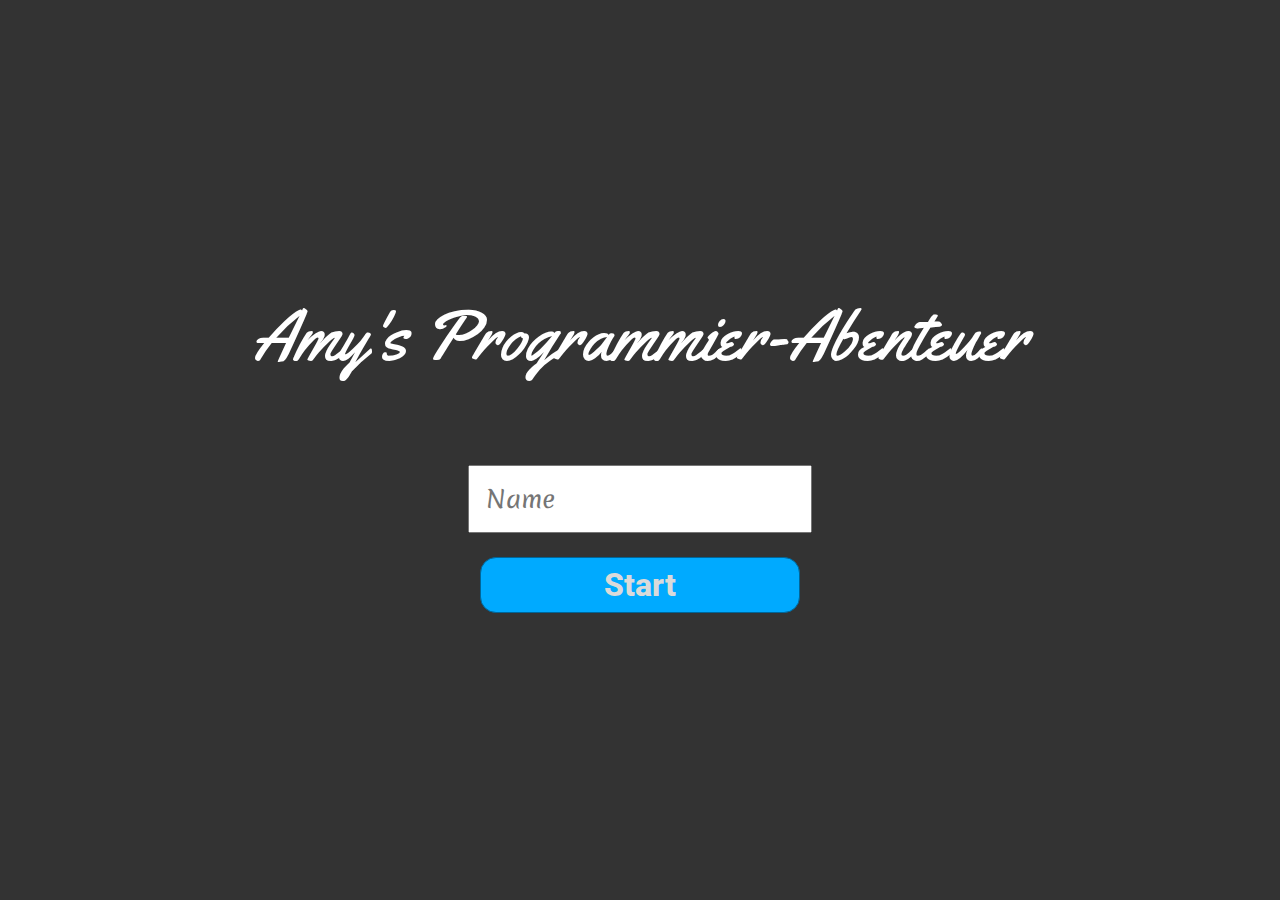
<file: index.html>
<!DOCTYPE html>
<html lang="en">
    <head>
        <meta charset="UTF-8">
        <meta name="viewport" content="viewport-fit=cover, width=device-width, initial-scale=1.0">
        <meta http-equiv="X-UA-Compatible" content="ie=edge">
        <link rel="preconnect" href="https://fonts.googleapis.com">
        <link rel="preconnect" href="https://fonts.gstatic.com" crossorigin>
        <link href="https://fonts.googleapis.com/css2?family=Merienda&family=Roboto:ital,wght@0,100;0,300;0,400;0,500;0,700;0,900;1,100;1,300;1,400;1,500;1,700;1,900&family=Yellowtail&display=swap" rel="stylesheet">
        <link rel="stylesheet" href="styles.css">
        <script defer src="game.js"></script>
        <title>Text Adventure</title>
    </head>

    <body>
        <div class="main-container">
            <div id="start-container">
                <div class="game-title">Amy's Programmier-Abenteuer</div>
                <input id="name-field" type="text" placeholder="Name"/>
                <button id="start-button">Start</button>
            </div>
            
            <div id="game-container" style="display: none;">
                <img id="image" src="./img/image01.jpg">
                <div id="text">
                    HTML Text 
                </div>
                <div id="options-buttons" class="btn-grid">
                    <button class="btn">HTML Button01</button>
                    <button class="btn">HTML Button02</button>
                    <button class="btn">HTML Button03</button>
                    <button class="btn">HTML Button04</button>
                </div>
            </div>
        </div>
    </body>
</html>
</file>
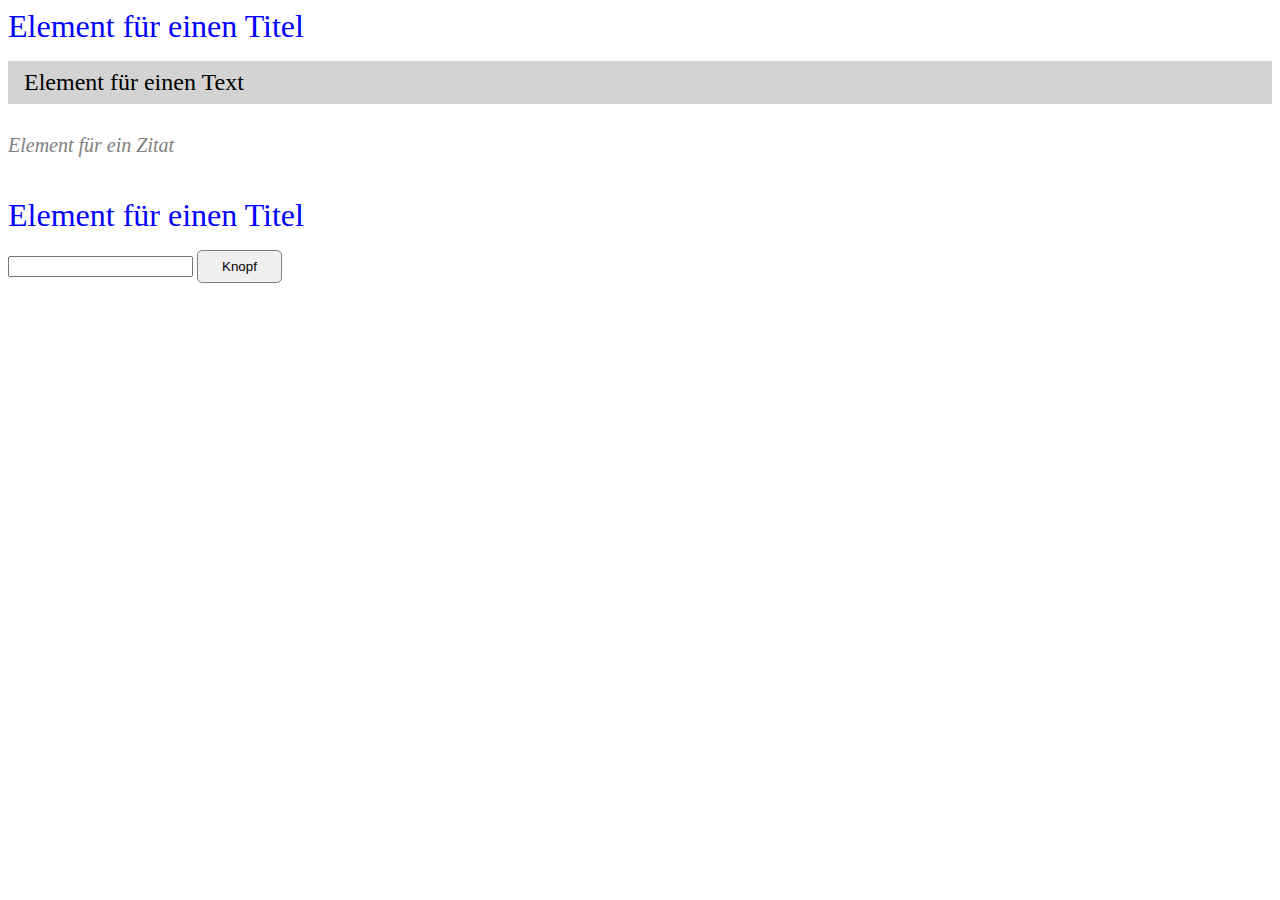
<file: 01_Basics/index.html>
<!DOCTYPE html>
<html>
    <head>
        <title>Mrs.Gillos Blumenparadies</title>
        <link rel="stylesheet" href="styles.css">
        <script src="game.js"></script>
    </head>
    <body>
        <div class="first-container">
           <div class="main-title">Element für einen Titel</div> 
           <div class="text">Element für einen Text</div>
           <div class="quote">Element für ein Zitat</div>
        </div>
        
        <div>
            <div class="main-title">Element für einen Titel</div>
            <input type="text">
            <button class="button">Knopf</button>
        </div>
      
    </body>
</html>
</file>
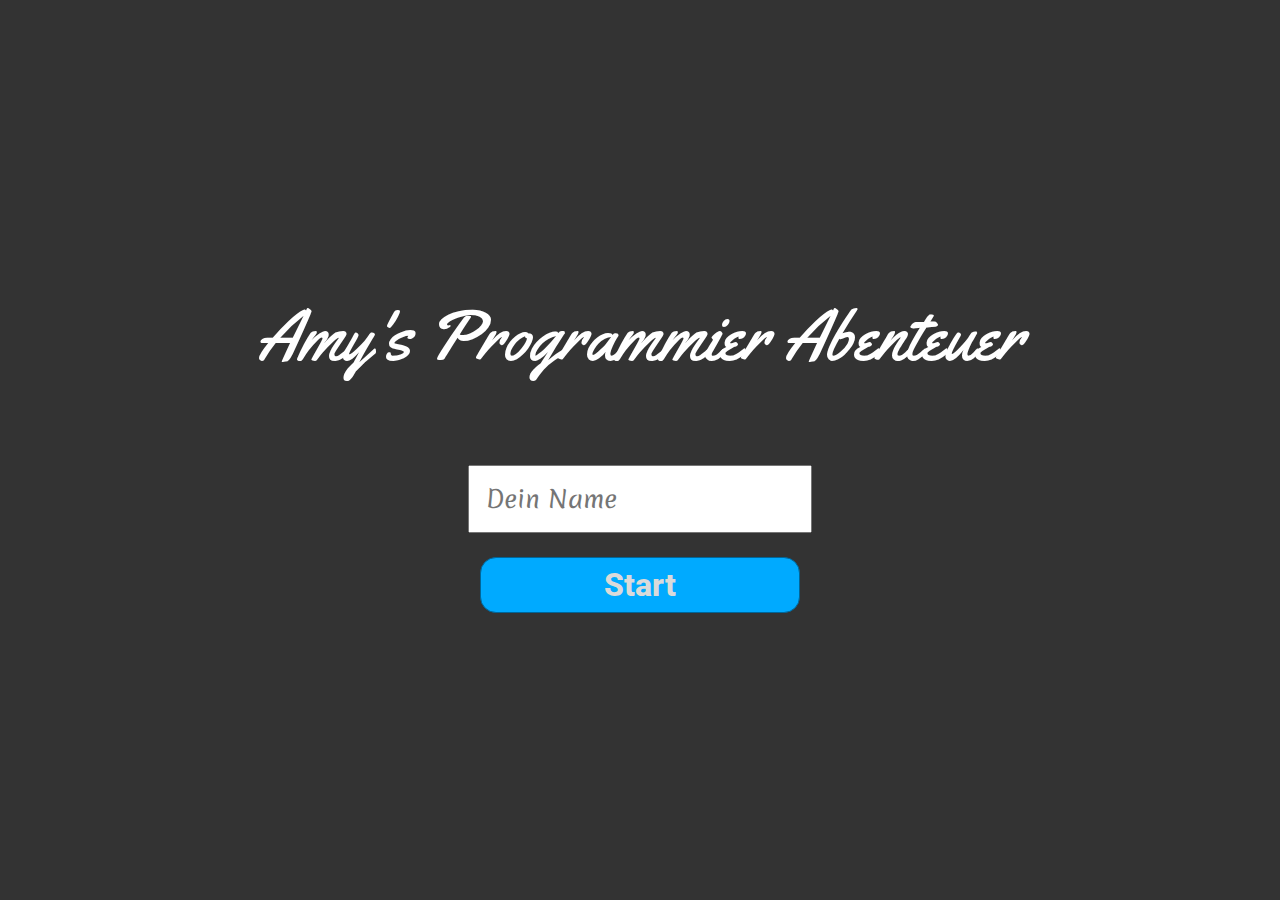
<file: z_finishedGame/index.html>
<!DOCTYPE html>
<html lang="en">
    <head>
        <meta charset="UTF-8">
        <meta name="viewport" content="width=device-width, initial-scale=1.0">
        <meta http-equiv="X-UA-Compatible" content="ie=edge">
        <link rel="preconnect" href="https://fonts.googleapis.com">
        <link rel="preconnect" href="https://fonts.gstatic.com" crossorigin>
        <link href="https://fonts.googleapis.com/css2?family=Merienda&family=Roboto:ital,wght@0,100;0,300;0,400;0,500;0,700;0,900;1,100;1,300;1,400;1,500;1,700;1,900&family=Yellowtail&display=swap" rel="stylesheet">
        <link rel="stylesheet" href="styles.css">
        <script defer src="game.js"></script>
        <title>Text Adventure</title>
    </head>

    <body>
        <div class="main-container">
            <div id="start-container">
                <div class="game-title">Amy's Programmier Abenteuer</div>
                <input id="name-field" type="text" placeholder="Dein Name" />
                <button id="start-button">Start</button>
            </div>

            <div id="game-container" style="display: none;">
                <img id="image" src="./img/image01.jpg">
                <div id="text">
                    Du erwachst in einem verträumten Wald, riechst die Blumen und hörst die Vögel zwitschern.
                </div>
                <div id="option-buttons" class="btn-grid">
                    <button class="btn">Du geniesst den Moment, schliesst deine Augen wieder und schlummerst weiter.</button>
                    <button class="btn">Du stehst auf, streckst dich einmal durch und gehst richtung Süden.</button>
                    <button class="btn">Option03</button>
                    <button class="btn">Option04</button>
                </div>  
            </div>
        </div>
    </body>
</html>
</file>
<file: styles.css>
body {
    padding: 0;
    margin: 0;
    background-color: #333;
    padding-top: env(safe-area-inset-top);
    padding-bottom: env(safe-area-inset-bottom);
}

.hidden {
    display: none;
}

.main-container {
    display: flex;
    justify-content: center;
    align-items: center;
    min-height: 100vh;
}

#start-container {
    display: flex;
    flex-direction: column;
    justify-content: center;
    align-items: center;
}

.game-title {
    font-size: 72px;
    text-align: center;
    margin-bottom: 80px;
    font-family: "Yellowtail", cursive;
    font-weight: 400;
    font-style: normal;
    color: white;
}

#name-field {
    min-width: 292px;
    height: 48px;
    margin-bottom: 24px;
    align-self: center;
    font-family: "Merienda", cursive;
    font-optical-sizing: auto;
    font-weight: 400;
    font-style: normal;
    font-size: 24px;
    padding: 8px 16px 8px 16px;
}

#start-button {
    min-width: 320px;
    height: 56px;
    align-self: center;
    font-family: "Roboto", sans-serif;
    font-weight: 800;
    font-style: normal;
    font-size: 32px;
    background-color: hsl(200, 100%, 50%);
    border: 1px solid hsl(200, 100%, 30%);
    border-radius: 16px;
    padding: 8px 10px;
    color: #dadada;
    outline: none;
}

#start-button:hover {
    border-color: black;
    color: white;
}

#game-container {
    display: none;
    flex-direction: column;
    justify-content: center;
    align-items: center;
    max-width: 900px;
    width: 100%;
    box-sizing: border-box;
    overflow: auto;
    padding: 20px;
    background-color: white;
    border-radius: 16px;
}

#image {
    width: 100%;
    height: auto;
}

#text {
    font-family: "Merienda", cursive;
    font-optical-sizing: auto;
    font-weight: 400;
    font-style: normal;
    font-size: 28px;
    margin: 16px 24px 32px 24px;
}

.btn-grid {
    display: grid;
    grid-template-columns: repeat(2, auto);
    gap: 10px;
    margin-top: 20px;
    margin: 8px;
}

.btn {
    background-color: hsl(200, 100%, 50%);
    border: 1px solid hsl(200, 100%, 30%);
    border-radius: 5px;
    padding: 8px 10px;
    color: white;
    outline: none;
    font-family: "Roboto", sans-serif;
    font-weight: 800;
    font-style: normal;
    font-size: 20px;
}

.btn:hover {
    border-color: black;
}

#option-buttons {
    display: flex;
    flex-wrap: wrap;
    justify-content: center;
    gap: 10px;
}

/* Responsive Design für mobile Geräte */
@media (max-width: 600px) {
    #game-container {
        justify-content: space-between;
        width: 100%;
        height: 100dvh; 
        padding: 0 0 16px 0; 
        border-radius: 0px;
    }

    #text {
        font-size: 16px;
        flex-grow: 1;
    }

    .btn {
        font-size: 14px;
        font-weight: 300;
    }
}
</file>
<file: 01_Basics/styles.css>
.main-title{
    font-size: 32px; 
    color: blue;
    margin-bottom: 16px;
}

.text{
    font-size: 24px;
    background-color: lightgray;
    padding: 8px 0px 8px 16px;
    margin-bottom: 30px;
}

.quote{
    font-size: 20px;
    font-style: italic;
    color: grey;
}

.first-container{
    margin-bottom: 40px;
}

.button{
    padding: 8px 24px 8px 24px;
    border: 1px solid grey;
    border-radius: 5px;
}

.button:hover{
    background-color: black;
    color: white;
}
</file>
<file: z_finishedGame/styles.css>
body {
    padding: 0;
    margin: 0;
    background-color: #333;
}

.hidden {
    display: none;
}

.main-container {
    min-height: 100vh;
    max-height: 100vh;
    min-width: 100vw;
    max-width: 100vw;
    display: flex;
    flex-direction: column;
    justify-content: center;
    align-items: center;
}

#start-container {
    display: flex;
    flex-direction: column;
    justify-content: center;
    align-items: center;
}

.game-title {
    font-size: 72px;
    text-align: center;
    margin-bottom: 80px;
    font-family: "Yellowtail", cursive;
    font-weight: 400;
    font-style: normal;
    color: white;
}

#name-field {
    min-width: 292px;
    height: 48px;
    margin-bottom: 24px;
    align-self: center;
    font-family: "Merienda", cursive;
    font-optical-sizing: auto;
    font-weight: 400;
    font-style: normal;
    font-size: 24px;
    padding: 8px 16px 8px 16px;
}

#start-button {
    min-width: 320px;
    height: 56px;
    align-self: center;
    font-family: "Roboto", sans-serif;
    font-weight: 800;
    font-style: normal;
    font-size: 32px;
    background-color: hsl(200, 100%, 50%);
    border: 1px solid hsl(200, 100%, 30%);
    border-radius: 16px;
    padding: 8px 10px;
    color: #dadada;
    outline: none;
}

#start-button:hover {
    border-color: black;
    color: white;
}

#game-container {
    display: none;
    flex-direction: column;
    justify-content: center;
    align-items: center;
    max-width: 900px;
    background-color: white;
}

#image {
    width: 100%;
    height: auto;
}

#text {
    font-family: "Merienda", cursive;
    font-optical-sizing: auto;
    font-weight: 400;
    font-style: normal;
    font-size: 28px;
    margin: 16px 24px 32px 24px;
    grid-area: text;
    flex-grow: 1;
}

.btn-grid {
    display: grid;
    grid-template-columns: repeat(2, auto);
    gap: 10px;
    margin-top: 20px;
    margin: 8px;
}

.btn {
    background-color: hsl(200, 100%, 50%);
    border: 1px solid hsl(200, 100%, 30%);
    border-radius: 5px;
    padding: 8px 10px;
    color: white;
    outline: none;
    font-family: "Roboto", sans-serif;
    font-weight: 800;
    font-style: normal;
    font-size: 20px;
}

.btn:hover {
    border-color: black;
}

#option-buttons {
    height: 100%;
}

@media (max-width: 575.98px) { 
    .btn {
        font-size: 16px;
        font-weight: 400;
    }

    #text {
        font-size: 24px;
        margin: 32px 24px 32px 24px;
    }

    #game-container {
        min-height: 100vh;
    }
}
</file>
